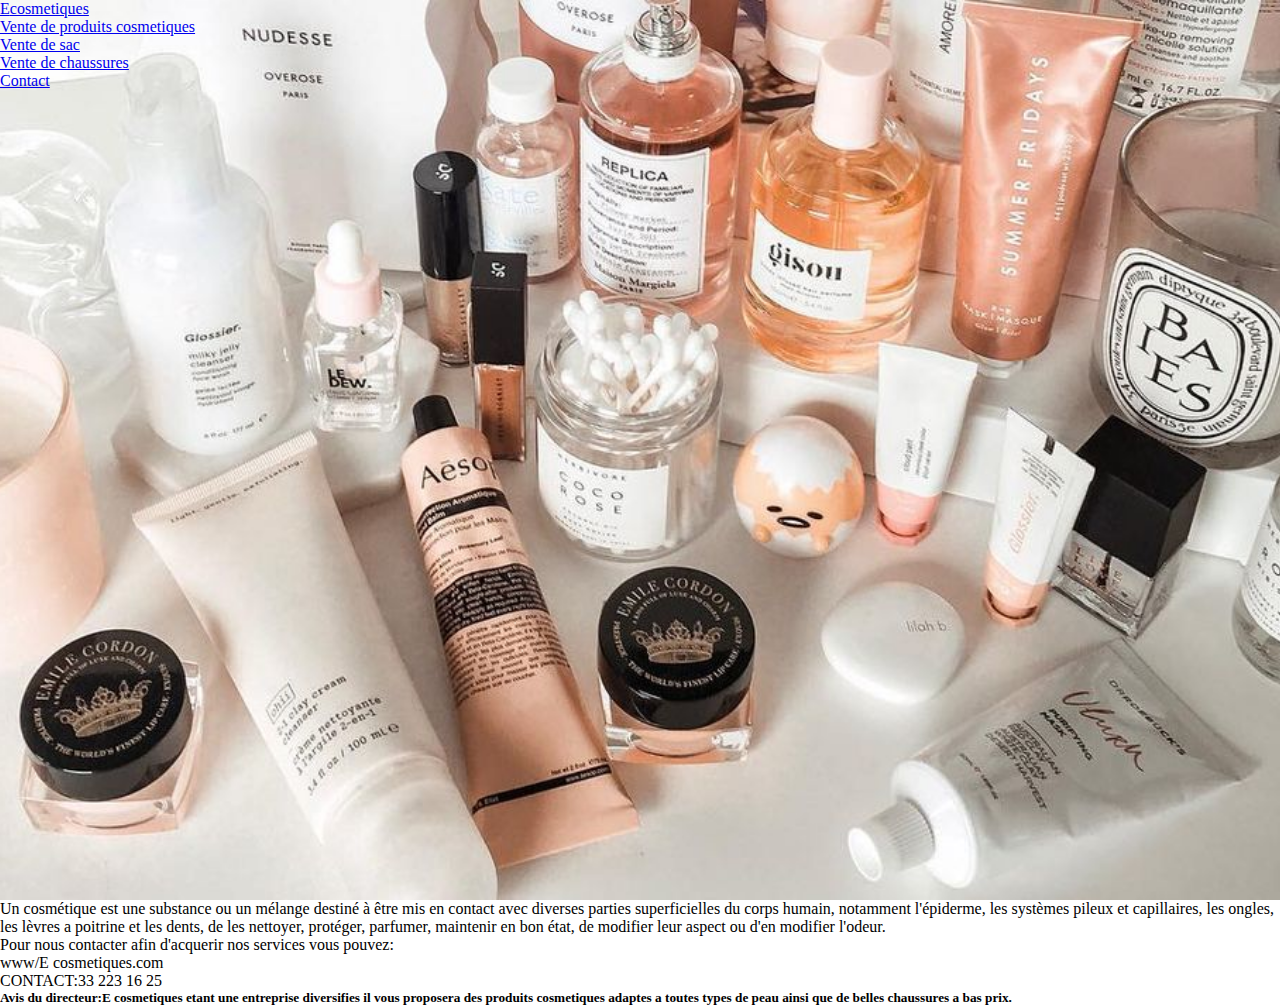
<file: Cite de voyage/index.html>
<!DOCTYPE html>
<html lang="fr">

<head>
    <meta charset="UTF-8">
    <meta name="viewport" content="width=device-width, initial-scale=1.0">
    <link rel="stylesheet" href="style.css">
    <title>E cosmetics</title>
</head>

<body>
    <header>
        <div class="principale">
            <div class="logo"></div>
            <a href="#">E<span>cosmetiques</span></a>
        </div>
        <ul>
            <li>
                <a href="#">Vente de produits cosmetiques</a>
            </li>
            <li>
                <a href="#">Vente de sac </a>
            </li>
            <li>
                <a href="#">Vente de chaussures </a>
            </li>
            <li>
                <a href="#">Contact</a>
            </li>
        </ul>
    </header>




    <p>Un cosmétique est une substance ou un mélange
        destiné à être mis en contact avec diverses parties superficielles du corps humain,
        notamment l'épiderme, les systèmes pileux et capillaires, les ongles, les lèvres
        a poitrine et les dents, de les nettoyer,
        protéger, parfumer, maintenir en bon état, de modifier leur aspect ou d'en modifier l'odeur.
    <p>Pour nous contacter afin d'acquerir nos services vous pouvez:
        <li>www/E cosmetiques.com</li>
        <li>CONTACT:33 223 16 25</li>


    <h5>Avis du directeur:E cosmetiques etant une entreprise diversifies il vous proposera des produits cosmetiques
        adaptes a toutes types de peau ainsi que de belles chaussures a bas prix.

    </h5>

</body>

</html>
</file>
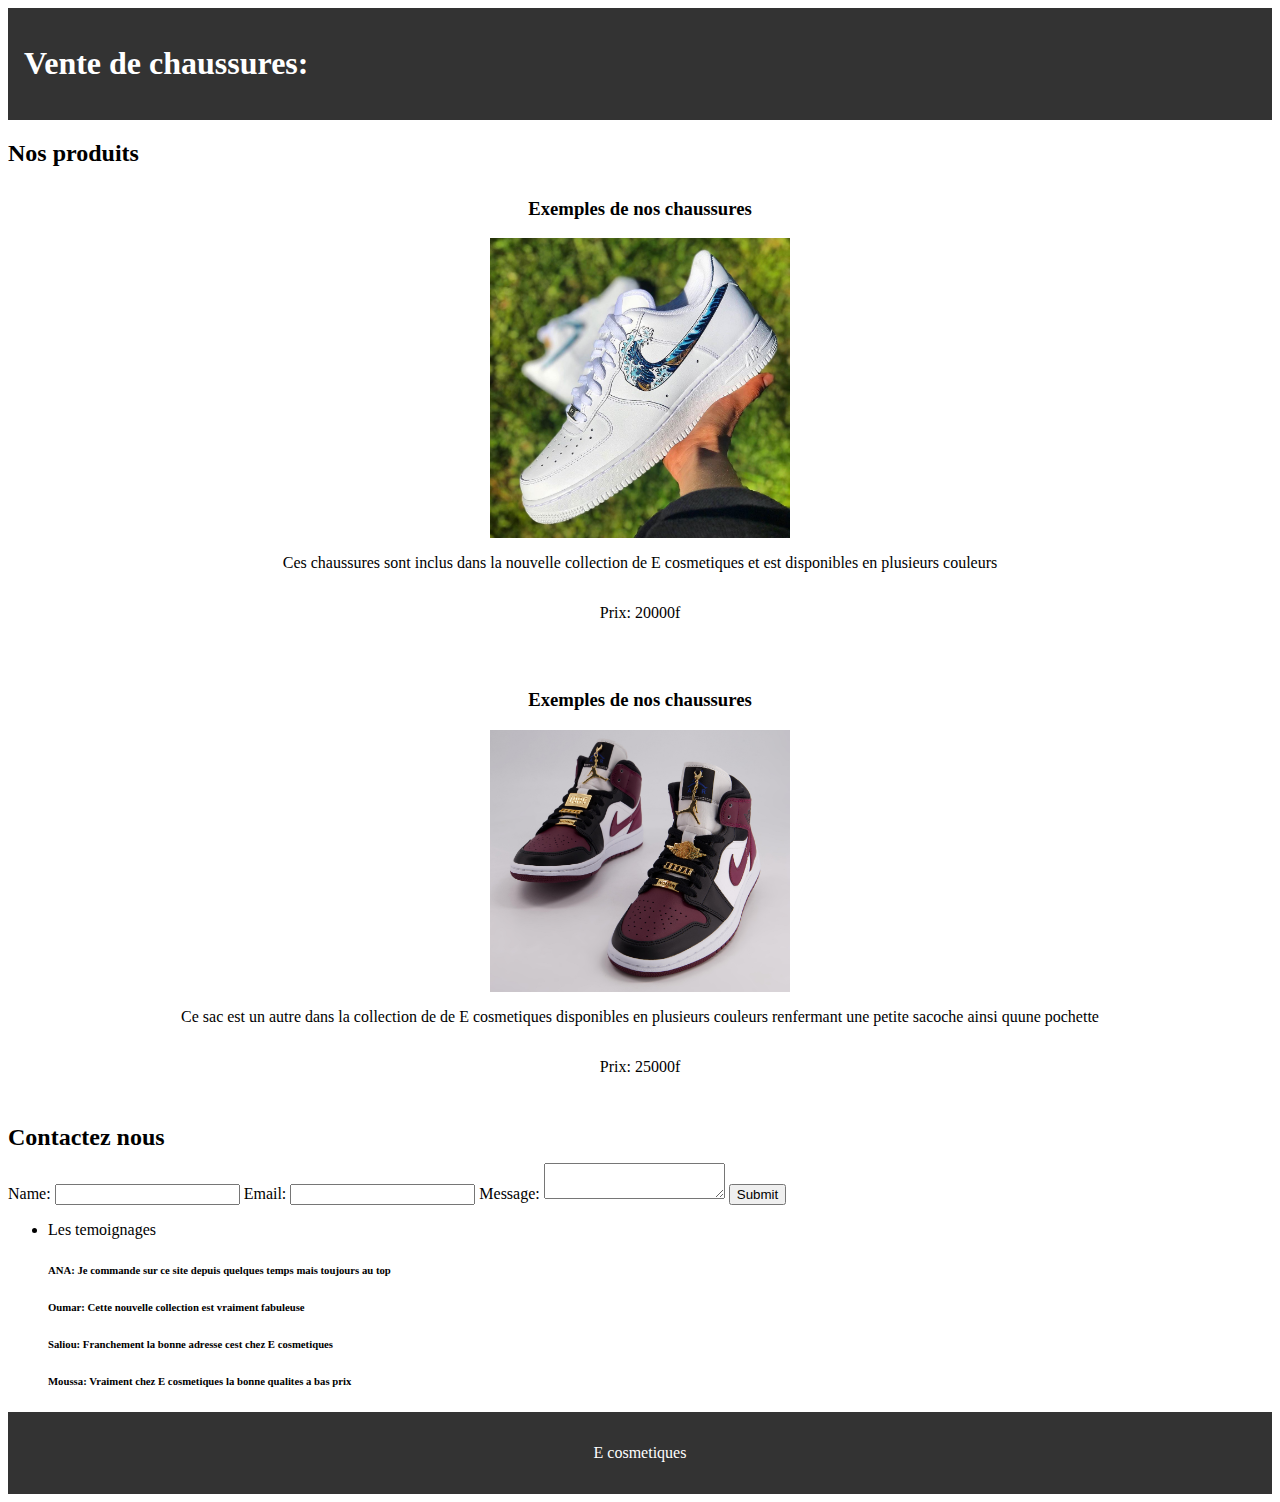
<file: Cite de voyage/Page03.html>
<!DOCTYPE html>
<html lang="fr">

<head>
    <meta charset="UTF-8">
    <meta name="viewport" content="width=device-width, initial-scale=1.0">
    <title>Vente de chaussures</title>
    <link rel="stylesheet" href="style4.css">
</head>

<body>
    <header>
        <h1>Vente de chaussures:</h1>

    </header>
    <nav>

    </nav>
    <section id="prduits">
        <h2>Nos produits</h2>
        <div class="product">
            <h3>Exemples de nos chaussures</h3>
            <img src="Image B.jfif" alt="Produits1">
            <p>Ces chaussures sont inclus dans la nouvelle collection de E cosmetiques et est disponibles en plusieurs
                couleurs </p>
            <p>Prix: 20000f</p>
        </div>
        <div class="product">
            <h3>Exemples de nos chaussures</h3>
            <img src="nike.jpg" alt="Product 2">
            <p>Ce sac est un autre dans la collection de de E cosmetiques disponibles en plusieurs couleurs renfermant
                une petite sacoche ainsi quune pochette</p>
            <p>Prix: 25000f</p>
        </div>
    </section>
    <section id="contact">
        <h2>Contactez nous</h2>
        <form>
            <label for="name">Name:</label>
            <input type="text" id="name" name="name" required>
            <label for="email">Email:</label>
            <input type="email" id="email" name="email" required>
            <label for="message">Message:</label>
            <textarea id="message" name="message" required></textarea>
            <button type="submit">Submit</button>

        </form>
        <ul>
            <li>Les temoignages</li>
            <H6>ANA: Je commande sur ce site depuis quelques temps mais toujours au top </H6>
            <H6>Oumar: Cette nouvelle collection est vraiment fabuleuse</H6>
            <H6>Saliou: Franchement la bonne adresse cest chez E cosmetiques</H6>
            <H6>Moussa: Vraiment chez E cosmetiques la bonne qualites a bas prix</H6>


        </ul>

    </section>
    </main>
    <footer>
        <p>E cosmetiques</p>
    </footer>
</body>

</html>
</file>
<file: Cite de voyage/style.css>
* {
     padding: 0;
     margin: 0;
     box-sizing: border-box;
     font-family: century;
 }

 header {
     background-image: url(./makeup2.jfif);
     height: 100vh;
     background-size: cover;
     background-position: center;
 }
</file>
<file: Cite de voyage/style4.css>
header {
    background-color: #333;
    color: #fff;
    padding: 1em;
}

nav ul {
    list-style-type: none;
    margin: 0;
    padding: 0;
    display: flex;
}

nav ul li {
    margin-right: 1em;
}

nav ul li:last-child {
    margin-right: 0;
}

nav ul li a {
    display: block;
    padding: 0.5em 1em;
    text-decoration: none;
    color: #333;
}

nav ul li a:hover {
    background-color: #eee;
}

main {
    padding: 1em;
}

h2 {
    margin-bottom: 0.5em;
}

.product {
    display: flex;
    flex-direction: column;
    align-items: center;
    margin-bottom: 2em;
}

.product img {
    width: 100%;
    max-width: 300px;
    height: auto;
}

footer {
    background-color: #333;
    color: #fff;
    padding: 1em;
    text-align: center;
}
</file>
